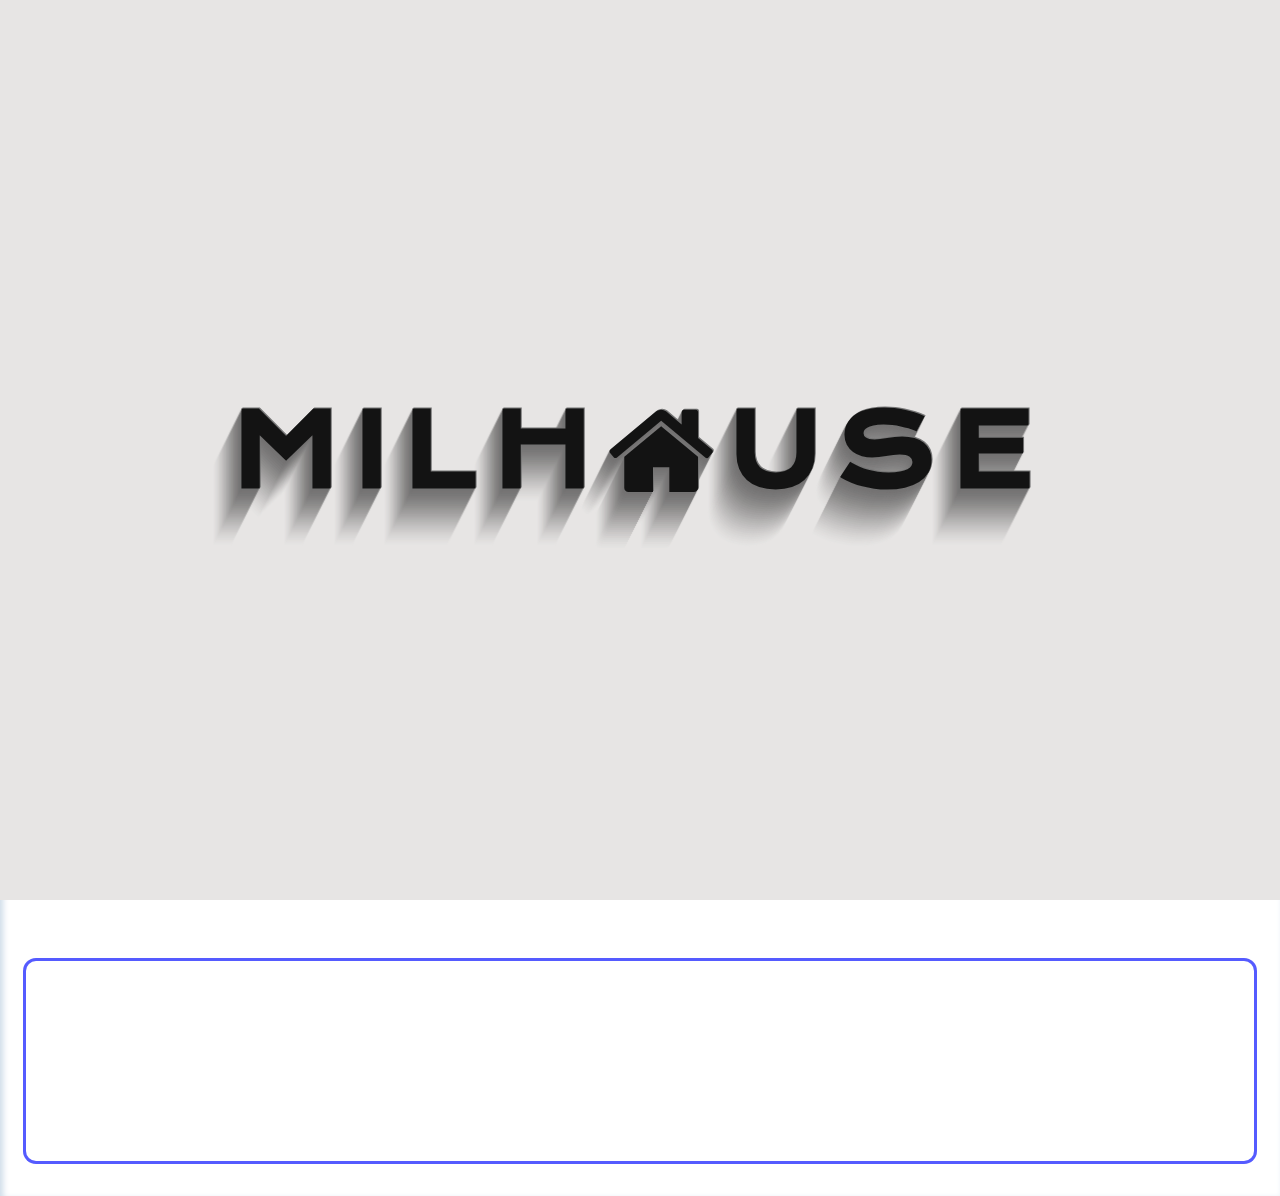
<file: apartment1.html>
<!DOCTYPE html>
<html lang="en">
<head>
    <meta charset="UTF-8">
    <meta http-equiv="X-UA-Compatible" content="IE=edge">
    <meta name="viewport" content="width=device-width, initial-scale=1.0">
    <meta property="og:title" content="MILHOUSE"/>
    <!--<meta property="og:url" content="https://milhouse.com"/>-->
    <meta property="og:image" content="img/MLogo2.jpeg"/>
    <!--<meta property="og:image:width" content="1200"/>
    <meta property="og:image:height" content="1200"/>-->
    <meta property="og:description" content="Մատչելի բնակարաններ շահավետ պայմաններով"/>
    <link rel="stylesheet" href="https://stackpath.bootstrapcdn.com/font-awesome/4.7.0/css/font-awesome.min.css">
    <link rel="stylesheet" href="https://unpkg.com/swiper/swiper-bundle.min.css">
    <link rel="stylesheet" href="css/apartment_style.css">
    <link rel="stylesheet" href="css/apartment_headerstyle.css">
    <link rel="shortcut icon" type="image/png" href="img/housee.png">
    <title>MilHouse Apartment 1</title>
</head>
<body>

    <!-- Web Loader -->

    
    <div class="loader_bg">
        <h2 class="animate loader">MILH<i class="fa fa-home" aria-hidden="true"></i>USE</h2>
    </div>



    <!--============ Web Header ============-->
    <div class="headerfont">
        <header>
            <div class="hcontainer">
                <nav class="nav">
                    <ul class="nav-list nav-list-mobile">
                        <li class="nav-item">
                            <!--<div class="mobile-menu" onclick="minibagmenucloseToggle()">
                                <span class="line line-top"></span>
                                <span class="line line-bottom"></span>
                            </div>-->
                            <a href="index.html" class="nav-link nav-link-mil"><span class="backbtn"><i class="fa fa-angle-left" aria-hidden="true"></i> &nbsp;Հետ</span></a>
                        </li>
                        <li class="nav-item">
                            <a href="index.html" class="nav-link nav-link-mil"><span class="logo-mobile">
                                <span class="chrlog">MILH<i class="fa fa-home" aria-hidden="true"></i>USE</span>
                                <span class="ioslog">MILHOUSE</span></span>
                            </a> <!-- mil -> apple -->
                        </li>

                        <!--==== Mini bag Menu ====-->

                        <li class="nav-item operation">
                            <p onclick="minibagmenuToggle()" class="nav-link nav-link-bag"></p>

                            <div class="minibagmenu">
                                <h3>Ընթացիք Շինարարություններ<br>
                                    <span>Մատչելի բնակարաններ <br class="minibagbr">շահավետ պայմաններով<img class="imgmap" src="img/hous.png"></span></h3>
                                <ul>
                                    <div>
                                        <li><p class="selectedmobline"><i class="fa fa-chevron-right" aria-hidden="true"></i><a href="#">Թևոսյան 3/1 (4-րդ Մասիվ)</a><i class="fa fa-chevron-left" aria-hidden="true"></i></li>
                                        <li><img src="img/plot3.png"><a href="apartment2.html">Ավան 4-րդ փողոց 13/2 (Ավան)</a></li>
                                        <li><img src="img/plot3.png"><a href="apartment3.html">Մինսկի 21 (8-րդ Մասիվ)</a></li>
                                        <li><img src="img/plot3.png"><a href="apartment4.html">Կոմիտաս 49/12 (Կոմիտաս)</a></li>
                                        <li><img src="img/plot3.png"><a href="apartment5.html">Նիզամի 20/4 (3-րդ Մաս)</a></li>
                                    </div>
                                </ul>
                            </div>
                        </li>

                    </ul>
                    <!-- /.nav-list nav-list-mobile -->
                    <ul class="nav-list nav-list-larger">
                        <li class="nav-item nav-item-hidden">
                            <a href="#home" class="mil-link nav-link-mil">
                                <span class="logo">
                                    <span class="decor">⟨︎</span>M<i class="fa fa-home" aria-hidden="true"></i><span class="decor">⟩︎</span>
                                </span>
                            </a> <!-- mil -> apple --> 
                        </li>
                        <li class="nav-item effect-one gobackbtn"><a href="index.html" class="nav-link mobileitem" onclick="mobilemenucloseToggle()"><i class="fa fa-angle-left" aria-hidden="true"></i> &nbsp; <span> Վերադառնալ</span></a></li>
                        <!--<li class="nav-item effect-one"><a href="#about" class="nav-link mobileitem" onclick="mobilemenucloseToggle()">About</a></li>
                        <li class="nav-item effect-one"><a href="#services" class="nav-link mobileitem" onclick="mobilemenucloseToggle()">Services</a></li>
                        <li class="nav-item effect-one"><a href="#work" class="nav-link mobileitem" onclick="mobilemenucloseToggle()">Work</a></li>
                        <li class="nav-item effect-one"><a href="#testimonial" class="nav-link mobileitem" onclick="mobilemenucloseToggle()">Testimonial</a></li>
                        <li class="nav-item effect-one"><a href="#contact" class="nav-link mobileitem" onclick="mobilemenucloseToggle()">Contact</a></li>
                        <li class="nav-item effect-one"><a href="#support" class="nav-link mobileitem" onclick="mobilemenucloseToggle()">Support</a></li>-->

                        <!-- 
                            <li li class="nav-item mob_messenger">
                                <a href="#"><div class="nav-link messcenter"><img src="img/messenger.png"><span class="mblg_txt_hide"> Messenger</span></div></a>
                            </li>

                            <li li class="nav-item mob_lang" onclick="moblangmenuToggle()">
                                <div class="nav-link langcenter"><img src="img/translate.png"><span class="mblg_txt_hide"> Լեզուն</span> AM</div>

                                <div class="moblangmenu">
                                    <ul class="nav-list nav-list">
                                        <li><a class="ltxru" href="#">RU</a><img class="mblg_txt_hide" src="https://www.countryflags.io/ru/shiny/32.png"></li>
                                        <li class="gictop"></li>
                                        <li><a href="#">US</a><img class="imgus mblg_txt_hide" src="https://www.countryflags.io/us/shiny/32.png"></li>
                                    </ul>
                                </div>
                            </li>
                        
                            <li class="nullpool"></li> //Datark taracutyun scrolli hamar 
                        -->

                        <!--==== Bag Menu ====-->

                        <li class="nav-item nav-item-hidden activity">
                            <p onclick="bagmenuToggle()" class="nav-link nav-link-bag"></p>

                            <div class="bagmenu">
                                <h3>Ընթացիք Շինարարություններ<br>
                                    <span>Մատչելի բնակարաններ շահավետ պայմաններով <img class="imgmap" src="img/hous.png"> </span></h3>
                                <ul>
                                    <li><p class="selectedline"><i class="fa fa-chevron-right" aria-hidden="true"></i><a href="#">Թևոսյան 3/1 (4-րդ Մասիվ)</a><i class="fa fa-chevron-left" aria-hidden="true"></i></p></li>
                                    <li><img src="img/plot3.png"><a href="apartment2.html">Ավան 4-րդ փողոց 13/2 (Ավան)</a></li>
                                    <li><img src="img/plot3.png"><a href="apartment3.html">Մինսկի 21 (8-րդ Մասիվ)</a></li>
                                    <li><img src="img/plot3.png"><a href="apartment4.html">Կոմիտաս 49/12 (Կոմիտաս)</a></li>
                                    <li><img src="img/plot3.png"><a href="apartment5.html">Նիզամի 20/4 (3-րդ Մաս)</a></li>
                                </ul>
                            </div>
                        </li>

                        <!--==== Translate Menu ====-->

                        <li class="nav-item nav-item-hidden action">
                            <p onclick="langmenuToggle()" class="nav-link nav-link-lang"></p>

                            <div class="langmenu">
                                <h3>Ընտրեք Լեզուն<br>
                                <span>Լեզուն AM <img class="imgam" src="img/AM24.png"> </span></h3>
                                <ul>
                                    <li><a href="#">Russian RU</a><img class="imgru" src="img/RU32.png"></li>
                                    <li><a href="#">English EN</a><img src="img/GB32.png"></li>
                                </ul>
                            </div>
                        </li>
                    
                    </ul>
                    <!-- /.nav-list nav-list-larger -->
                </nav>
            </div>
        </header>
    </div>
    <!--============ Header end ============-->

    <div class="main">

        <div class="amenaskizb" id="home"></div>    <!--================ preSection 1 ================-->

        <section class="banner"> <!--================ Banner Section 1 ================-->

            <!-- Swiper -->
            <div class="swiper-container mySwiper">
                <div class="swiper-wrapper">
                    <div class="swiper-slide largeimage"><!--Slide 1--><img src="img/imglarge1.png" alt=""></div>
                    <div class="swiper-slide largeimage"><!--Slide 2--><img src="img/imglarge2.png" alt=""></div>
                    <div class="swiper-slide largeimage"><!--Slide 3--><img src="img/imglarge3.png" alt=""></div>
                    <div class="swiper-slide largeimage"><!--Slide 4--><img src="img/imglarge4.png" alt=""></div>
                    <div class="swiper-slide largeimage"><!--Slide 5--><img src="img/imglarge5.png" alt=""></div>
                    <div class="swiper-slide mediumimage"><!--Slide 1--><img src="img/apartment1/imgmedium1.png" alt=""></div>
                    <div class="swiper-slide mediumimage"><!--Slide 2--><img src="img/apartment1/imgmedium1.png" alt=""></div>
                    <div class="swiper-slide mediumimage"><!--Slide 3--><img src="img/apartment1/imgmedium1.png" alt=""></div>
                    <div class="swiper-slide mediumimage"><!--Slide 4--><img src="img/apartment1/imgmedium1.png" alt=""></div>
                    <div class="swiper-slide mediumimage"><!--Slide 5--><img src="img/apartment1/imgmedium1.png" alt=""></div>
                </div>
                <div class="swiper-button-next"></div>
                <div class="swiper-button-prev"></div>
                <div class="swiper-pagination"></div>
            </div>

        </section>  <!--================ Section 1 ================-->

        <section class="apartment_about">   <!--================ Text Section 2 ================-->
            <div class="headbg">
                <div class="heading">
                    <h2><span class="headingtext">Թևոսյան 3/1</span></h2>
                    <span class="subheading">4-րդ Մասիվ</span>
                </div>
            </div>

            <div class="container wrapper">
                <div class="row">
                  
                    <!--<div class="card-w col-md-4">
                        <div class="card neumorphism">

                            <div class="card__icon"></div>

                            <div class="card__text">
                                Lorem ipsum dolor sit amet consectetur adipisicing elit. Vitae, iusto et. 
                                Omnis quam enim vitae, esse dolores hic reiciendis nobis eligendi commodi 
                                eaque sed maxime non dolorum incidunt laudantium facilis!
                            </div>
                        </div>
                    </div>-->
                            
                    <div class="card-w col-md-4">
                        <div class="card inset">

                            <div class="card__icon"></div>

                            <div class="card__text">
                                Թևոսյան 3/1 շենքը գտնվում է Նոր Նորքի 4-րդ զանգվածում,
                                դեպի ջրվեժ գնացող ճանապարհի ձախ հատվածում:
                            </div>
                        </div>
                    </div>
                            
                    <!--<div class="card-w col-md-4">
                        <div class="card active">
                            
                            <div class="card__icon"></div>
                  
                            <div class="card__text">
                                Lorem ipsum dolor sit amet consectetur adipisicing elit. Vitae, iusto et. 
                                Omnis quam enim vitae, esse dolores hic reiciendis nobis eligendi commodi 
                                eaque sed maxime non dolorum incidunt laudantium facilis!
                            </div>

                        </div>
                    </div>-->

                </div>
            </div>


            <div class="skill-bars"> <!-- Progress Bar -->

                <div class="bar">
                  <div class="info">
                    <span class="progrestxt">Պրոգրես <span class="subprogrestxt"> 27%</span></span>
                  </div>
                  <div class="progress-line prog1">
                    <span></span>
                  </div>
                </div>

                <div class="bar">
                  <div class="info">
                    <span class="progrestxt">Պատրաստ բնակարաններ <span class="subprogrestxt"> 17</span></span>
                  </div>
                  <div class="progress-line prog2">
                    <span></span>
                  </div>
                </div>

                <!--<div class="bar">
                  <div class="info">
                    <span class="progrestxt"> <span class="subprogrestxt"> 27%</span></span>
                  </div>
                  <div class="progress-line prog3">
                    <span></span>
                  </div>
                </div>-->

            </div> <!-- Progress Bar -->

            <div class="geolocation">
                <p><iframe src="https://www.google.com/maps/embed?pb=!1m18!1m12!1m3!1d4436.80762669067!2d44.5723137512953!3d40.18716881028016!2m3!1f0!2f0!3f0!3m2!1i1024!2i768!4f13.1!3m3!1m2!1s0x406aa34e94fa2271%3A0xd7fc272df7f155d4!2zNC3Ri9C5INC80LjQutGA0L7RgNCw0LnQvtC9INCd0L7RgCDQndC-0YDQutCwLCDQldGA0LXQstCw0L0sINCQ0YDQvNC10L3QuNGP!5e0!3m2!1sru!2s!4v1629494630845!5m2!1sru!2s" style="border:0;" allowfullscreen="" loading="lazy"></iframe></p>
            </div>
            
        </section>

        <!--<section class="hero banner">     --================ Section 1 ================--
            <div class="bannercontainer">
                <div class="btitle">
                    <h2 class="btitle-bheading">MILHOUSE</h2>
                    <h3 class="btitle-bsub-bheading">Best Armenian Building Company.</h3>
                    <p class="btitle-bprice">From $24.95/mo. or $599 with trade-in.*</p>
                </div>
                <div class="bcta">
                    <a href="#" class="bcta-blink">Իմանալ ավելին</a>
                    --<a href="#" class="bcta-blink">Buy</a>--
                </div>
                <div class="arrowposition">
                    <div class="arrowbox">
                        <span></span>
                        <span></span>
                        <span></span>
                    </div>
                </div>
            </div>
        </section>--> <!--================ section 1 prcav ================-->
    
    </div>

    <!-- Swiper JS (For BuildingsTable) -->
    <script src="https://unpkg.com/swiper/swiper-bundle.min.js"></script>

    <!-- Initialize Swiper (For Apartments) -->
    <script>
      var swiper = new Swiper(".mySwiper", {
        pagination: {
          el: ".swiper-pagination",
          type: "progressbar",
        },
        navigation: {
          nextEl: ".swiper-button-next",
          prevEl: ".swiper-button-prev",
        },
      });
    </script>

    <!-- Web Loader Script -->

    <script src="https://cdnjs.cloudflare.com/ajax/libs/jquery/3.4.1/jquery.min.js"></script>

    <script src="https://code.jquery.com/jquery-3.6.0.js"></script> <!-- jQuery -->
    <script src="js/main.js"></script>

    <script>
        setTimeout(function(){
            $('.loader_bg').fadeToggle();
        }, 2000);
    </script>

</body>
</html>
</file>
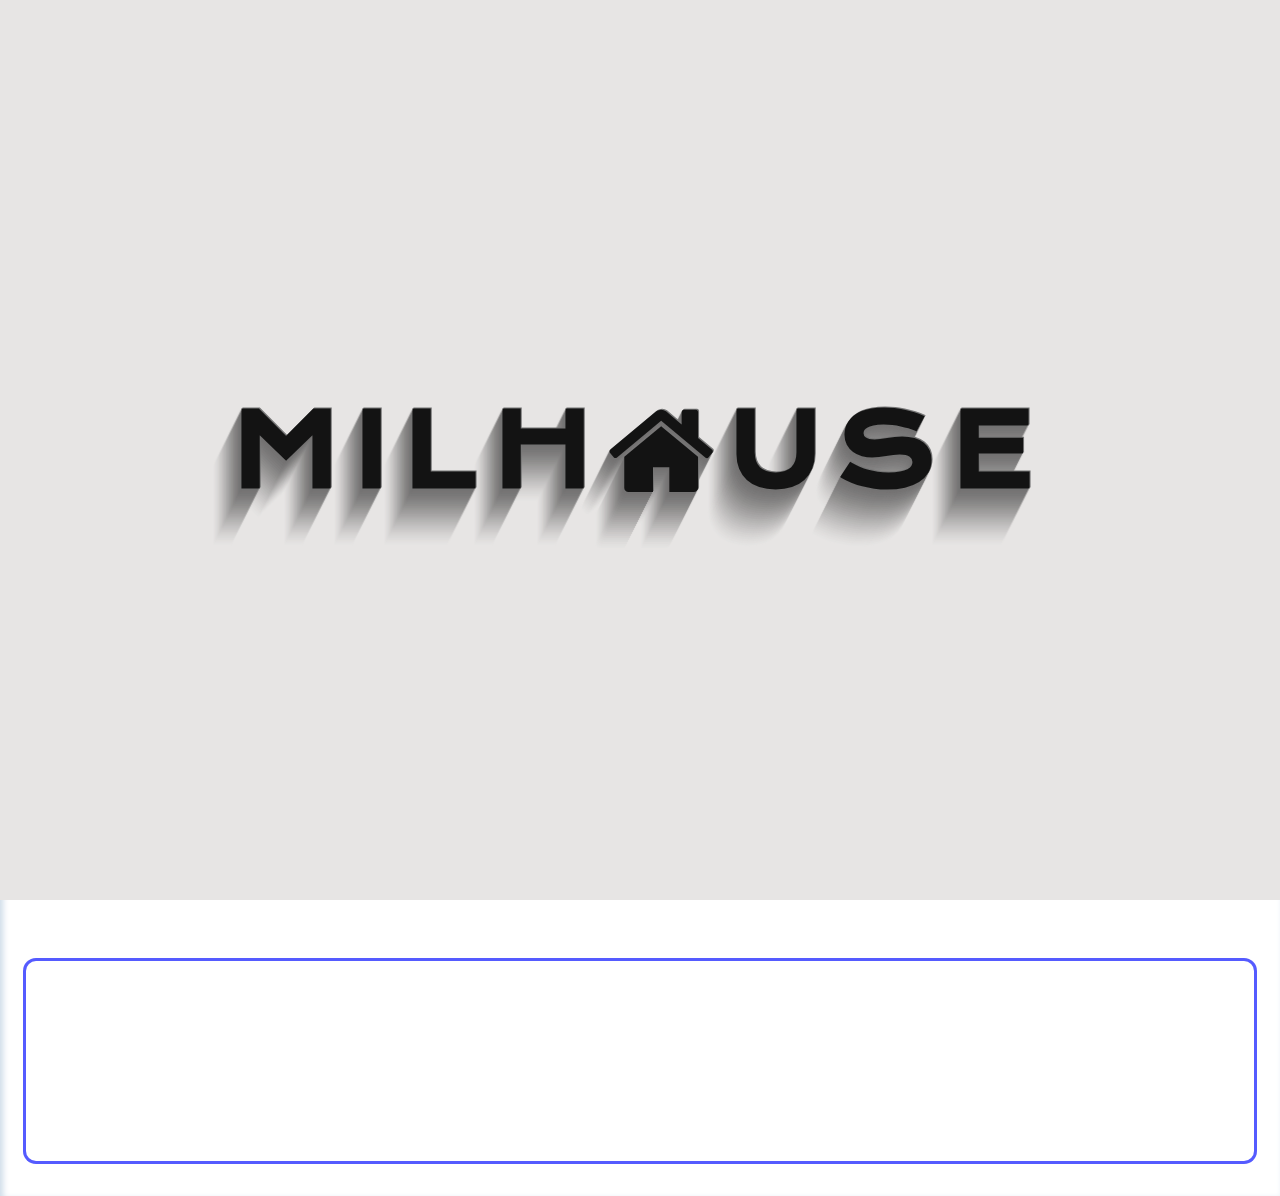
<file: apartment3.html>
<!DOCTYPE html>
<html lang="en">
<head>
    <meta charset="UTF-8">
    <meta http-equiv="X-UA-Compatible" content="IE=edge">
    <meta name="viewport" content="width=device-width, initial-scale=1.0">
    <meta property="og:title" content="MILHOUSE"/>
    <!--<meta property="og:url" content="https://milhouse.com"/>-->
    <meta property="og:image" content="img/MLogo2.jpeg"/>
    <!--<meta property="og:image:width" content="1200"/>
    <meta property="og:image:height" content="1200"/>-->
    <meta property="og:description" content="Մատչելի բնակարաններ շահավետ պայմաններով"/>
    <link rel="stylesheet" href="https://stackpath.bootstrapcdn.com/font-awesome/4.7.0/css/font-awesome.min.css">
    <link rel="stylesheet" href="https://unpkg.com/swiper/swiper-bundle.min.css">
    <link rel="stylesheet" href="css/apartment_style.css">
    <link rel="stylesheet" href="css/apartment_headerstyle.css">
    <link rel="shortcut icon" type="image/png" href="img/housee.png">
    <title>MilHouse Apartment 3</title>
</head>
<body>

    <!-- Web Loader -->

    
    <div class="loader_bg">
        <h2 class="animate loader">MILH<i class="fa fa-home" aria-hidden="true"></i>USE</h2>
    </div>



    <!--============ Web Header ============-->
    <div class="headerfont">
        <header>
            <div class="hcontainer">
                <nav class="nav">
                    <ul class="nav-list nav-list-mobile">
                        <li class="nav-item">
                            <!--<div class="mobile-menu" onclick="minibagmenucloseToggle()">
                                <span class="line line-top"></span>
                                <span class="line line-bottom"></span>
                            </div>-->
                            <a href="index.html" class="nav-link nav-link-mil"><span class="backbtn"><i class="fa fa-angle-left" aria-hidden="true"></i> &nbsp;Հետ</span></a>
                        </li>
                        <li class="nav-item">
                            <a href="index.html" class="nav-link nav-link-mil"><span class="logo-mobile">
                                <span class="chrlog">MILH<i class="fa fa-home" aria-hidden="true"></i>USE</span>
                                <span class="ioslog">MILHOUSE</span></span>
                            </a> <!-- mil -> apple -->
                        </li>

                        <!--==== Mini bag Menu ====-->

                        <li class="nav-item operation">
                            <p onclick="minibagmenuToggle()" class="nav-link nav-link-bag"></p>

                            <div class="minibagmenu">
                                <h3>Ընթացիք Շինարարություններ<br>
                                    <span>Մատչելի բնակարաններ <br class="minibagbr">շահավետ պայմաններով<img class="imgmap" src="img/hous.png"></span></h3>
                                <ul>
                                    <div>
                                        <li><img src="img/plot3.png"><a href="apartment1.html">Թևոսյան 3/1 (4-րդ Մասիվ)</a></li>
                                        <li><img src="img/plot3.png"><a href="apartment2.html">Ավան 4-րդ փողոց 13/2 (Ավան)</a></li>
                                        <li><p class="selectedmobline"><i class="fa fa-chevron-right" aria-hidden="true"></i><a href="#">Մինսկի 21 (8-րդ Մասիվ)</a><i class="fa fa-chevron-left" aria-hidden="true"></i></p></li>
                                        <li><img src="img/plot3.png"><a href="apartment4.html">Կոմիտաս 49/12 (Կոմիտաս)</a></li>
                                        <li><img src="img/plot3.png"><a href="apartment5.html">Նիզամի 20/4 (3-րդ Մաս)</a></li>
                                    </div>
                                </ul>
                            </div>
                        </li>

                    </ul>
                    <!-- /.nav-list nav-list-mobile -->
                    <ul class="nav-list nav-list-larger">
                        <li class="nav-item nav-item-hidden">
                            <a href="#home" class="mil-link nav-link-mil">
                                <span class="logo">
                                    <span class="decor">⟨︎</span>M<i class="fa fa-home" aria-hidden="true"></i><span class="decor">⟩︎</span>
                                </span>
                            </a> <!-- mil -> apple --> 
                        </li>
                        <li class="nav-item effect-one gobackbtn"><a href="index.html" class="nav-link mobileitem" onclick="mobilemenucloseToggle()"><i class="fa fa-angle-left" aria-hidden="true"></i> &nbsp; <span> Վերադառնալ</span></a></li>
                        <!--<li class="nav-item effect-one"><a href="#about" class="nav-link mobileitem" onclick="mobilemenucloseToggle()">About</a></li>
                        <li class="nav-item effect-one"><a href="#services" class="nav-link mobileitem" onclick="mobilemenucloseToggle()">Services</a></li>
                        <li class="nav-item effect-one"><a href="#work" class="nav-link mobileitem" onclick="mobilemenucloseToggle()">Work</a></li>
                        <li class="nav-item effect-one"><a href="#testimonial" class="nav-link mobileitem" onclick="mobilemenucloseToggle()">Testimonial</a></li>
                        <li class="nav-item effect-one"><a href="#contact" class="nav-link mobileitem" onclick="mobilemenucloseToggle()">Contact</a></li>
                        <li class="nav-item effect-one"><a href="#support" class="nav-link mobileitem" onclick="mobilemenucloseToggle()">Support</a></li>-->

                        <!--
                            <li li class="nav-item mob_messenger">
                                <a href="#"><div class="nav-link messcenter"><img src="img/messenger.png"><span class="mblg_txt_hide"> Messenger</span></div></a>
                            </li>

                            <li li class="nav-item mob_lang" onclick="moblangmenuToggle()">
                                <div class="nav-link langcenter"><img src="img/translate.png"><span class="mblg_txt_hide"> Լեզուն</span> AM</div>

                                <div class="moblangmenu">
                                    <ul class="nav-list nav-list">
                                        <li><a class="ltxru" href="#">RU</a><img class="mblg_txt_hide" src="https://www.countryflags.io/ru/shiny/32.png"></li>
                                        <li class="gictop"></li>
                                        <li><a href="#">US</a><img class="imgus mblg_txt_hide" src="https://www.countryflags.io/us/shiny/32.png"></li>
                                    </ul>
                                </div>
                            </li>

                            <li class="nullpool"></li>  //Datark taracutyun scrolli hamar 
                        -->

                        <!--==== Bag Menu ====-->

                        <li class="nav-item nav-item-hidden activity">
                            <p onclick="bagmenuToggle()" class="nav-link nav-link-bag"></p>

                            <div class="bagmenu">
                                <h3>Ընթացիք Շինարարություններ<br>
                                    <span>Մատչելի բնակարաններ շահավետ պայմաններով <img class="imgmap" src="img/hous.png"> </span></h3>
                                <ul>
                                    <li><img src="img/plot3.png"><a href="apartment1.html">Թևոսյան 3/1 (4-րդ Մասիվ)</a></li>
                                    <li><img src="img/plot3.png"><a href="apartment2.html">Ավան 4-րդ փողոց 13/2 (Ավան)</a></li>
                                    <li><p class="selectedline"><i class="fa fa-chevron-right" aria-hidden="true"></i><a href="#">Մինսկի 21 (8-րդ Մասիվ)</a><i class="fa fa-chevron-left" aria-hidden="true"></i></p></li>
                                    <li><img src="img/plot3.png"><a href="apartment4.html">Կոմիտաս 49/12 (Կոմիտաս)</a></li>
                                    <li><img src="img/plot3.png"><a href="apartment5.html">Նիզամի 20/4 (3-րդ Մաս)</a></li>
                                </ul>
                            </div>
                        </li>

                        <!--==== Translate Menu ====-->

                        <li class="nav-item nav-item-hidden action">
                            <p onclick="langmenuToggle()" class="nav-link nav-link-lang"></p>

                            <div class="langmenu">
                                <h3>Ընտրեք Լեզուն<br>
                                <span>Լեզուն AM <img class="imgam" src="img/AM24.png"> </span></h3>
                                <ul>
                                    <li><a href="#">Russian RU</a><img class="imgru" src="img/RU32.png"></li>
                                    <li><a href="#">English EN</a><img src="img/GB32.png"></li>
                                </ul>
                            </div>
                        </li>
                    
                    </ul>
                    <!-- /.nav-list nav-list-larger -->
                </nav>
            </div>
        </header>
    </div>
    <!--============ Header end ============-->

    <div class="main">

        <div class="amenaskizb" id="home"></div>    <!--================ preSection 1 ================-->

        <section class="banner"> <!--================ Banner Section 1 ================-->

            <!-- Swiper -->
            <div class="swiper-container mySwiper">
                <div class="swiper-wrapper">
                    <div class="swiper-slide largeimage"><!--Slide 1--><img src="img/imglarge1.png" alt=""></div>
                    <div class="swiper-slide largeimage"><!--Slide 2--><img src="img/imglarge2.png" alt=""></div>
                    <div class="swiper-slide largeimage"><!--Slide 3--><img src="img/imglarge3.png" alt=""></div>
                    <div class="swiper-slide largeimage"><!--Slide 4--><img src="img/imglarge4.png" alt=""></div>
                    <div class="swiper-slide largeimage"><!--Slide 5--><img src="img/imglarge5.png" alt=""></div>
                    <div class="swiper-slide mediumimage"><!--Slide 1--><img src="img/apartment3/imgmedium1.png" alt=""></div>
                    <div class="swiper-slide mediumimage"><!--Slide 2--><img src="img/apartment3/imgmedium1.png" alt=""></div>
                    <div class="swiper-slide mediumimage"><!--Slide 3--><img src="img/apartment3/imgmedium1.png" alt=""></div>
                    <div class="swiper-slide mediumimage"><!--Slide 4--><img src="img/apartment3/imgmedium1.png" alt=""></div>
                    <div class="swiper-slide mediumimage"><!--Slide 5--><img src="img/apartment3/imgmedium1.png" alt=""></div>
                </div>
                <div class="swiper-button-next"></div>
                <div class="swiper-button-prev"></div>
                <div class="swiper-pagination"></div>
            </div>

        </section>  <!--================ Section 1 ================-->

        <section class="apartment_about">   <!--================ Text Section 2 ================-->
            <div class="headbg">
                <div class="heading">
                    <h2><span class="headingtext">Մինսկի 21</span></h2>
                    <span class="subheading">8-րդ Մասիվ</span>
                </div>
            </div>

            <div class="container wrapper">
                <div class="row">
                  
                    <!--<div class="card-w col-md-4">
                        <div class="card neumorphism">

                            <div class="card__icon"></div>

                            <div class="card__text">
                                Lorem ipsum dolor sit amet consectetur adipisicing elit. Vitae, iusto et. 
                                Omnis quam enim vitae, esse dolores hic reiciendis nobis eligendi commodi 
                                eaque sed maxime non dolorum incidunt laudantium facilis!
                            </div>
                        </div>
                    </div>-->
                            
                    <div class="card-w col-md-4">
                        <div class="card inset">

                            <div class="card__icon"></div>

                            <div class="card__text">
                                Շենքը գտնվում է 5-8րդ Մասիվ տանող նոր ճանապարհին, 
                                բաղկացած է 3 մասնաշենքից:
                            </div>
                        </div>
                    </div>
                            
                    <!--<div class="card-w col-md-4">
                        <div class="card active">
                            
                            <div class="card__icon"></div>
                  
                            <div class="card__text">
                                Lorem ipsum dolor sit amet consectetur adipisicing elit. Vitae, iusto et. 
                                Omnis quam enim vitae, esse dolores hic reiciendis nobis eligendi commodi 
                                eaque sed maxime non dolorum incidunt laudantium facilis!
                            </div>

                        </div>
                    </div>-->

                </div>
            </div>


            <div class="skill-bars"> <!-- Progress Bar -->

                <div class="bar">
                  <div class="info">
                    <span class="progrestxt">Պրոգրես <span class="subprogrestxt"> 27%</span></span>
                  </div>
                  <div class="progress-line prog1">
                    <span></span>
                  </div>
                </div>

                <div class="bar">
                  <div class="info">
                    <span class="progrestxt">Պատրաստ բնակարաններ <span class="subprogrestxt"> 17</span></span>
                  </div>
                  <div class="progress-line prog2">
                    <span></span>
                  </div>
                </div>

                <!--<div class="bar">
                  <div class="info">
                    <span class="progrestxt"> <span class="subprogrestxt"> 27%</span></span>
                  </div>
                  <div class="progress-line prog3">
                    <span></span>
                  </div>
                </div>-->

            </div> <!-- Progress Bar -->

            <div class="geolocation">
                <p><iframe src="https://www.google.com/maps/embed?pb=!1m18!1m12!1m3!1d4436.80762669067!2d44.5723137512953!3d40.18716881028016!2m3!1f0!2f0!3f0!3m2!1i1024!2i768!4f13.1!3m3!1m2!1s0x406aa34e94fa2271%3A0xd7fc272df7f155d4!2zNC3Ri9C5INC80LjQutGA0L7RgNCw0LnQvtC9INCd0L7RgCDQndC-0YDQutCwLCDQldGA0LXQstCw0L0sINCQ0YDQvNC10L3QuNGP!5e0!3m2!1sru!2s!4v1629494630845!5m2!1sru!2s" style="border:0;" allowfullscreen="" loading="lazy"></iframe></p>
            </div>
            
        </section>

        <!--<section class="hero banner">     --================ Section 1 ================--
            <div class="bannercontainer">
                <div class="btitle">
                    <h2 class="btitle-bheading">MILHOUSE</h2>
                    <h3 class="btitle-bsub-bheading">Best Armenian Building Company.</h3>
                    <p class="btitle-bprice">From $24.95/mo. or $599 with trade-in.*</p>
                </div>
                <div class="bcta">
                    <a href="#" class="bcta-blink">Իմանալ ավելին</a>
                    --<a href="#" class="bcta-blink">Buy</a>--
                </div>
                <div class="arrowposition">
                    <div class="arrowbox">
                        <span></span>
                        <span></span>
                        <span></span>
                    </div>
                </div>
            </div>
        </section>--> <!--================ section 1 prcav ================-->
    
    </div>

    <!-- Swiper JS (For BuildingsTable) -->
    <script src="https://unpkg.com/swiper/swiper-bundle.min.js"></script>

    <!-- Initialize Swiper (For Apartments) -->
    <script>
      var swiper = new Swiper(".mySwiper", {
        pagination: {
          el: ".swiper-pagination",
          type: "progressbar",
        },
        navigation: {
          nextEl: ".swiper-button-next",
          prevEl: ".swiper-button-prev",
        },
      });
    </script>

    <!-- Web Loader Script -->

    <script src="https://cdnjs.cloudflare.com/ajax/libs/jquery/3.4.1/jquery.min.js"></script>

    <script src="https://code.jquery.com/jquery-3.6.0.js"></script> <!-- jQuery -->
    <script src="js/main.js"></script>

    <script>
        setTimeout(function(){
            $('.loader_bg').fadeToggle();
        }, 2000);
    </script>

</body>
</html>
</file>
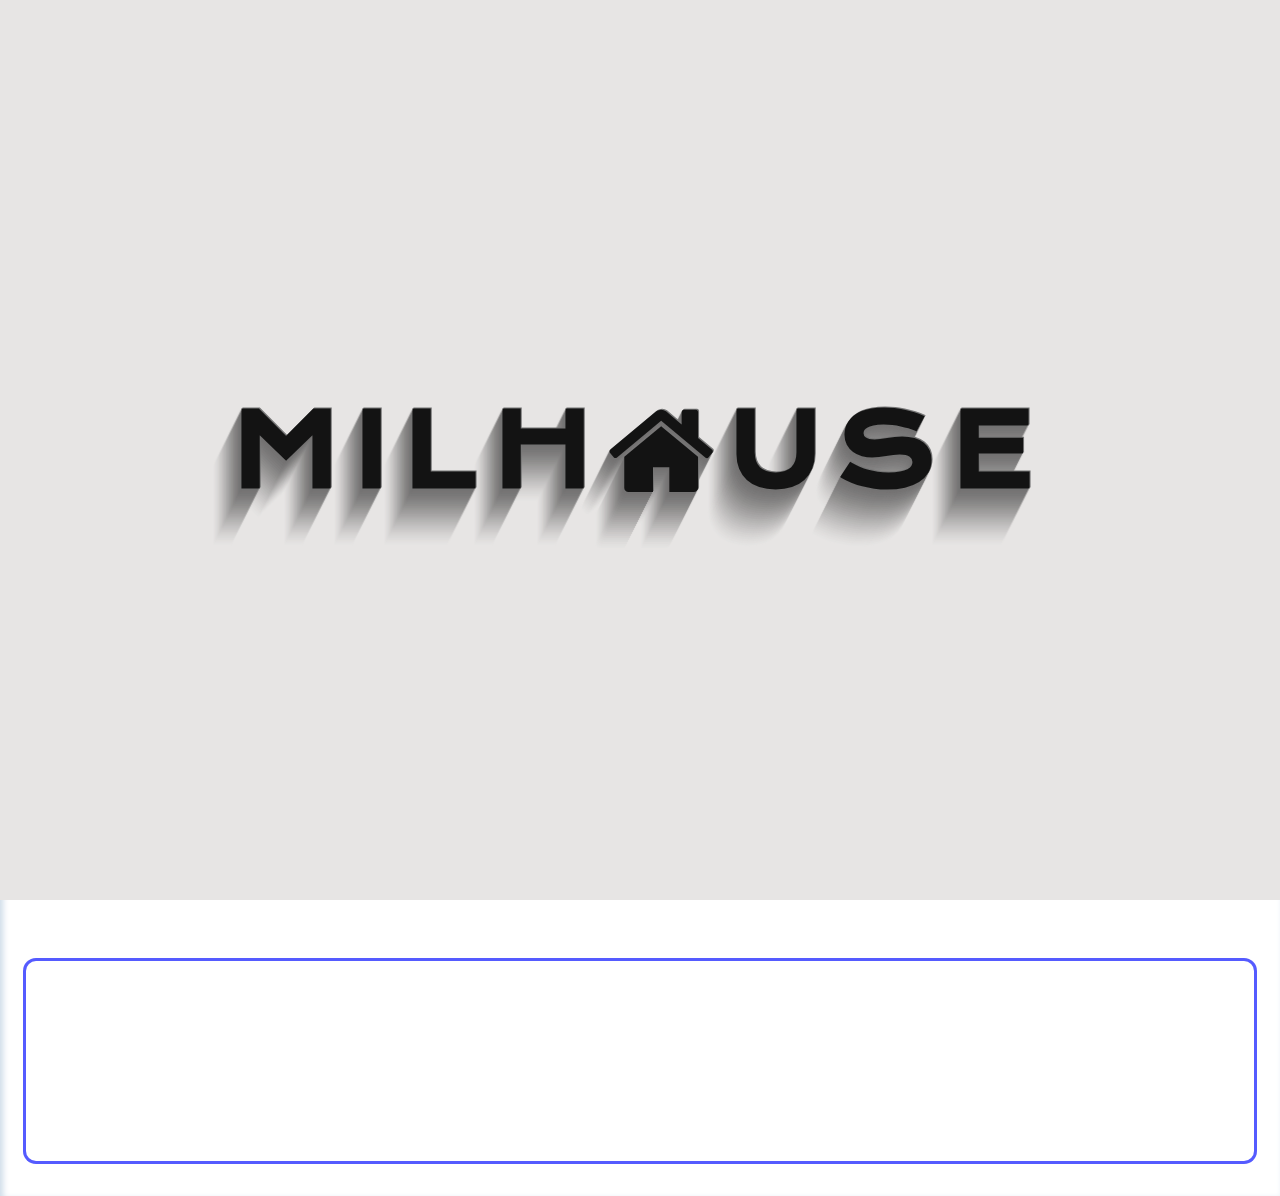
<file: apartment5.html>
<!DOCTYPE html>
<html lang="en">
<head>
    <meta charset="UTF-8">
    <meta http-equiv="X-UA-Compatible" content="IE=edge">
    <meta name="viewport" content="width=device-width, initial-scale=1.0">
    <meta property="og:title" content="MILHOUSE"/>
    <!--<meta property="og:url" content="https://milhouse.com"/>-->
    <meta property="og:image" content="img/MLogo2.jpeg"/>
    <!--<meta property="og:image:width" content="1200"/>
    <meta property="og:image:height" content="1200"/>-->
    <meta property="og:description" content="Մատչելի բնակարաններ շահավետ պայմաններով"/>
    <link rel="stylesheet" href="https://stackpath.bootstrapcdn.com/font-awesome/4.7.0/css/font-awesome.min.css">
    <link rel="stylesheet" href="https://unpkg.com/swiper/swiper-bundle.min.css">
    <link rel="stylesheet" href="css/apartment_style.css">
    <link rel="stylesheet" href="css/apartment_headerstyle.css">
    <link rel="shortcut icon" type="image/png" href="img/housee.png">
    <title>MilHouse Apartment 5</title>
</head>
<body>

    <!-- Web Loader -->

    
    <div class="loader_bg">
        <h2 class="animate loader">MILH<i class="fa fa-home" aria-hidden="true"></i>USE</h2>
    </div>



    <!--============ Web Header ============-->
    <div class="headerfont">
        <header>
            <div class="hcontainer">
                <nav class="nav">
                    <ul class="nav-list nav-list-mobile">
                        <li class="nav-item">
                            <!--<div class="mobile-menu" onclick="minibagmenucloseToggle()">
                                <span class="line line-top"></span>
                                <span class="line line-bottom"></span>
                            </div>-->
                            <a href="index.html" class="nav-link nav-link-mil"><span class="backbtn"><i class="fa fa-angle-left" aria-hidden="true"></i> &nbsp;Հետ</span></a>
                        </li>
                        <li class="nav-item">
                            <a href="index.html" class="nav-link nav-link-mil"><span class="logo-mobile">
                                <span class="chrlog">MILH<i class="fa fa-home" aria-hidden="true"></i>USE</span>
                                <span class="ioslog">MILHOUSE</span></span>
                            </a> <!-- mil -> apple -->
                        </li>

                        <!--==== Mini bag Menu ====-->

                        <li class="nav-item operation">
                            <p onclick="minibagmenuToggle()" class="nav-link nav-link-bag"></p>

                            <div class="minibagmenu">
                                <h3>Ընթացիք Շինարարություններ<br>
                                    <span>Մատչելի բնակարաններ <br class="minibagbr">շահավետ պայմաններով<img class="imgmap" src="img/hous.png"></span></h3>
                                <ul>
                                    <div>
                                        <li><img src="img/plot3.png"><a href="apartment1.html">Թևոսյան 3/1 (4-րդ Մասիվ)</a></li>
                                        <li><img src="img/plot3.png"><a href="apartment2.html">Ավան 4-րդ փողոց 13/2 (Ավան)</a></li>
                                        <li><img src="img/plot3.png"><a href="apartment3.html">Մինսկի 21 (8-րդ Մասիվ)</a></li>
                                        <li><img src="img/plot3.png"><a href="apartment4.html">Կոմիտաս 49/12 (Կոմիտաս)</a></li>
                                        <li><p class="selectedmobline"><i class="fa fa-chevron-right" aria-hidden="true"></i><a href="#">Նիզամի 20/4 (3-րդ Մաս)</a><i class="fa fa-chevron-left" aria-hidden="true"></i></p></li>
                                    </div>
                                </ul>
                            </div>
                        </li>

                    </ul>
                    <!-- /.nav-list nav-list-mobile -->
                    <ul class="nav-list nav-list-larger">
                        <li class="nav-item nav-item-hidden">
                            <a href="#home" class="mil-link nav-link-mil">
                                <span class="logo">
                                    <span class="decor">⟨︎</span>M<i class="fa fa-home" aria-hidden="true"></i><span class="decor">⟩︎</span>
                                </span>
                            </a> <!-- mil -> apple --> 
                        </li>
                        <li class="nav-item effect-one gobackbtn"><a href="index.html" class="nav-link mobileitem" onclick="mobilemenucloseToggle()"><i class="fa fa-angle-left" aria-hidden="true"></i> &nbsp; <span> Վերադառնալ</span></a></li>
                        <!--<li class="nav-item effect-one"><a href="#about" class="nav-link mobileitem" onclick="mobilemenucloseToggle()">About</a></li>
                        <li class="nav-item effect-one"><a href="#services" class="nav-link mobileitem" onclick="mobilemenucloseToggle()">Services</a></li>
                        <li class="nav-item effect-one"><a href="#work" class="nav-link mobileitem" onclick="mobilemenucloseToggle()">Work</a></li>
                        <li class="nav-item effect-one"><a href="#testimonial" class="nav-link mobileitem" onclick="mobilemenucloseToggle()">Testimonial</a></li>
                        <li class="nav-item effect-one"><a href="#contact" class="nav-link mobileitem" onclick="mobilemenucloseToggle()">Contact</a></li>
                        <li class="nav-item effect-one"><a href="#support" class="nav-link mobileitem" onclick="mobilemenucloseToggle()">Support</a></li>-->

                        <!--
                            <li li class="nav-item mob_messenger">
                                <a href="#"><div class="nav-link messcenter"><img src="img/messenger.png"><span class="mblg_txt_hide"> Messenger</span></div></a>
                            </li>

                            <li li class="nav-item mob_lang" onclick="moblangmenuToggle()">
                                <div class="nav-link langcenter"><img src="img/translate.png"><span class="mblg_txt_hide"> Լեզուն</span> AM</div>

                                <div class="moblangmenu">
                                    <ul class="nav-list nav-list">
                                        <li><a class="ltxru" href="#">RU</a><img class="mblg_txt_hide" src="https://www.countryflags.io/ru/shiny/32.png"></li>
                                        <li class="gictop"></li>
                                        <li><a href="#">US</a><img class="imgus mblg_txt_hide" src="https://www.countryflags.io/us/shiny/32.png"></li>
                                    </ul>
                                </div>
                            </li>

                            <li class="nullpool"></li> //Datark taracutyun scrolli hamar 
                        -->

                        <!--==== Bag Menu ====-->

                        <li class="nav-item nav-item-hidden activity">
                            <p onclick="bagmenuToggle()" class="nav-link nav-link-bag"></p>

                            <div class="bagmenu">
                                <h3>Ընթացիք Շինարարություններ<br>
                                    <span>Մատչելի բնակարաններ շահավետ պայմաններով <img class="imgmap" src="img/hous.png"> </span></h3>
                                <ul>
                                    <li><img src="img/plot3.png"><a href="apartment1.html">Թևոսյան 3/1 (4-րդ Մասիվ)</a></li>
                                    <li><img src="img/plot3.png"><a href="apartment2.html">Ավան 4-րդ փողոց 13/2 (Ավան)</a></li>
                                    <li><img src="img/plot3.png"><a href="apartment3.html">Մինսկի 21 (8-րդ Մասիվ)</a></li>
                                    <li><img src="img/plot3.png"><a href="apartment4.html">Կոմիտաս 49/12 (Կոմիտաս)</a></li>
                                    <li><p class="selectedline"><i class="fa fa-chevron-right" aria-hidden="true"></i><a href="#">Նիզամի 20/4 (3-րդ Մաս)</a><i class="fa fa-chevron-left" aria-hidden="true"></i></p></li>
                                </ul>
                            </div>
                        </li>

                        <!--==== Translate Menu ====-->

                        <li class="nav-item nav-item-hidden action">
                            <p onclick="langmenuToggle()" class="nav-link nav-link-lang"></p>

                            <div class="langmenu">
                                <h3>Ընտրեք Լեզուն
                                <span>Լեզուն AM <img class="imgam" src="img/AM24.png"> </span></h3>
                                <ul>
                                    <li><a href="#">Russian RU</a><img class="imgru" src="img/RU32.png"></li>
                                    <li><a href="#">English EN</a><img src="img/GB32.png"></li>
                                </ul>
                            </div>
                        </li>
                    
                    </ul>
                    <!-- /.nav-list nav-list-larger -->
                </nav>
            </div>
        </header>
    </div>
    <!--============ Header end ============-->

    <div class="main">

        <div class="amenaskizb" id="home"></div>    <!--================ preSection 1 ================-->

        <section class="banner"> <!--================ Banner Section 1 ================-->

            <!-- Swiper -->
            <div class="swiper-container mySwiper">
                <div class="swiper-wrapper">
                    <div class="swiper-slide largeimage"><!--Slide 1--><img src="img/imglarge1.png" alt=""></div>
                    <div class="swiper-slide largeimage"><!--Slide 2--><img src="img/imglarge2.png" alt=""></div>
                    <div class="swiper-slide largeimage"><!--Slide 3--><img src="img/imglarge3.png" alt=""></div>
                    <div class="swiper-slide largeimage"><!--Slide 4--><img src="img/imglarge4.png" alt=""></div>
                    <div class="swiper-slide largeimage"><!--Slide 5--><img src="img/imglarge5.png" alt=""></div>
                    <div class="swiper-slide mediumimage"><!--Slide 1--><img src="img/im1resize.png" alt=""></div>
                    <div class="swiper-slide mediumimage"><!--Slide 2--><img src="img/im1resize.png" alt=""></div>
                    <div class="swiper-slide mediumimage"><!--Slide 3--><img src="img/im1resize.png" alt=""></div>
                    <div class="swiper-slide mediumimage"><!--Slide 4--><img src="img/im1resize.png" alt=""></div>
                    <div class="swiper-slide mediumimage"><!--Slide 5--><img src="img/im1resize.png" alt=""></div>
                </div>
                <div class="swiper-button-next"></div>
                <div class="swiper-button-prev"></div>
                <div class="swiper-pagination"></div>
            </div>

        </section>  <!--================ Section 1 ================-->

        <section class="apartment_about">   <!--================ Text Section 2 ================-->
            <div class="headbg">
                <div class="heading">
                    <h2><span class="headingtext">Նիզամի 20/4</span></h2>
                    <span class="subheading">3-րդ Մաս</span>
                </div>
            </div>

            <div class="container wrapper">
                <div class="row">
                  
                    <!--<div class="card-w col-md-4">
                        <div class="card neumorphism">

                            <div class="card__icon"></div>

                            <div class="card__text">
                                Lorem ipsum dolor sit amet consectetur adipisicing elit. Vitae, iusto et. 
                                Omnis quam enim vitae, esse dolores hic reiciendis nobis eligendi commodi 
                                eaque sed maxime non dolorum incidunt laudantium facilis!
                            </div>
                        </div>
                    </div>-->
                            
                    <div class="card-w col-md-4">
                        <div class="card inset">

                            <div class="card__icon"></div>

                            <div class="card__text">
                                Շենքը գտնվում է 3-րդ Մասի Հրապարակից 300մ հեռավորության վրա, 
                                ծննդատան ետևի հատվածում։
                            </div>
                        </div>
                    </div>
                            
                    <!--<div class="card-w col-md-4">
                        <div class="card active">
                            
                            <div class="card__icon"></div>
                  
                            <div class="card__text">
                                Lorem ipsum dolor sit amet consectetur adipisicing elit. Vitae, iusto et. 
                                Omnis quam enim vitae, esse dolores hic reiciendis nobis eligendi commodi 
                                eaque sed maxime non dolorum incidunt laudantium facilis!
                            </div>

                        </div>
                    </div>-->

                </div>
            </div>


            <div class="skill-bars"> <!-- Progress Bar -->

                <div class="bar">
                  <div class="info">
                    <span class="progrestxt">Պրոգրես <span class="subprogrestxt"> 27%</span></span>
                  </div>
                  <div class="progress-line prog1">
                    <span></span>
                  </div>
                </div>

                <div class="bar">
                  <div class="info">
                    <span class="progrestxt">Պատրաստ բնակարաններ <span class="subprogrestxt"> 17</span></span>
                  </div>
                  <div class="progress-line prog2">
                    <span></span>
                  </div>
                </div>

                <!--<div class="bar">
                  <div class="info">
                    <span class="progrestxt"> <span class="subprogrestxt"> 27%</span></span>
                  </div>
                  <div class="progress-line prog3">
                    <span></span>
                  </div>
                </div>-->

            </div> <!-- Progress Bar -->

            <div class="geolocation">
                <p><iframe src="https://www.google.com/maps/embed?pb=!1m18!1m12!1m3!1d4436.80762669067!2d44.5723137512953!3d40.18716881028016!2m3!1f0!2f0!3f0!3m2!1i1024!2i768!4f13.1!3m3!1m2!1s0x406aa34e94fa2271%3A0xd7fc272df7f155d4!2zNC3Ri9C5INC80LjQutGA0L7RgNCw0LnQvtC9INCd0L7RgCDQndC-0YDQutCwLCDQldGA0LXQstCw0L0sINCQ0YDQvNC10L3QuNGP!5e0!3m2!1sru!2s!4v1629494630845!5m2!1sru!2s" style="border:0;" allowfullscreen="" loading="lazy"></iframe></p>
            </div>
            
        </section>

        <!--<section class="hero banner">     --================ Section 1 ================--
            <div class="bannercontainer">
                <div class="btitle">
                    <h2 class="btitle-bheading">MILHOUSE</h2>
                    <h3 class="btitle-bsub-bheading">Best Armenian Building Company.</h3>
                    <p class="btitle-bprice">From $24.95/mo. or $599 with trade-in.*</p>
                </div>
                <div class="bcta">
                    <a href="#" class="bcta-blink">Իմանալ ավելին</a>
                    --<a href="#" class="bcta-blink">Buy</a>--
                </div>
                <div class="arrowposition">
                    <div class="arrowbox">
                        <span></span>
                        <span></span>
                        <span></span>
                    </div>
                </div>
            </div>
        </section>--> <!--================ section 1 prcav ================-->
    
    </div>

    <!-- Swiper JS (For BuildingsTable) -->
    <script src="https://unpkg.com/swiper/swiper-bundle.min.js"></script>

    <!-- Initialize Swiper (For Apartments) -->
    <script>
      var swiper = new Swiper(".mySwiper", {
        pagination: {
          el: ".swiper-pagination",
          type: "progressbar",
        },
        navigation: {
          nextEl: ".swiper-button-next",
          prevEl: ".swiper-button-prev",
        },
      });
    </script>

    <!-- Web Loader Script -->

    <script src="https://cdnjs.cloudflare.com/ajax/libs/jquery/3.4.1/jquery.min.js"></script>

    <script src="https://code.jquery.com/jquery-3.6.0.js"></script> <!-- jQuery -->
    <script src="js/main.js"></script>

    <script>
        setTimeout(function(){
            $('.loader_bg').fadeToggle();
        }, 2000);
    </script>

</body>
</html>
</file>
<file: css/apartment_style.css>
@import url('https://fonts.googleapis.com/css?family=Poppins:200,200,400,500,600,700,800,900&dispaly=swap');

/*======== Loader ... ========*/

/*
::-webkit-scrollbar {
    display: none; 
}
*/

@keyframes load {
    0% {
        opacity: 0.08;
        /* font-size: 10px; */
        /* font-weight: 400; */
	    filter: blur(5px);
	    letter-spacing: 3px;
    }

    100% {
        /*opacity: 1;
        font-size: 12px;
        font-weight:600;
        filter: blur(0);*/
    }
}

.animate .fa {
    font-size: 11.5rem;
    z-index: 1;
}

.animate {
	display:flex;
	justify-content: center;
	align-items: center;
	height: 100%;
	margin: auto;
/* 	width: 350px; */
/* 	font-size:26px; */
	/*font-family: Helvetica, sans-serif, Arial;*/
    font-family: 'Krona One', sans-serif;
	animation: load 1.2s infinite 0s ease-in-out;
	animation-direction: alternate;
	text-shadow: 0 0 1px white;
    font-size: 10rem;
    letter-spacing: 16px;
    color: #131313;
    background: #e7e5e4;
    letter-spacing: .15em;
    text-shadow: 1px -1px 0 #767676, -1px 2px 1px #737272, -2px 4px 1px #767474, -3px 6px 1px #787777, -4px 8px 1px #7b7a7a, -5px 10px 1px #7f7d7d, -6px 12px 1px #828181, -7px 14px 1px #868585, -8px 16px 1px #8b8a89, -9px 18px 1px #8f8e8d, -10px 20px 1px #949392, -11px 22px 1px #999897, -12px 24px 1px #9e9c9c, -13px 26px 1px #a3a1a1, -14px 28px 1px #a8a6a6, -15px 30px 1px #adabab, -16px 32px 1px #b2b1b0, -17px 34px 1px #b7b6b5, -18px 36px 1px #bcbbba, -19px 38px 1px #c1bfbf, -20px 40px 1px #c6c4c4, -21px 42px 1px #cbc9c8, -22px 44px 1px #cfcdcd, -23px 46px 1px #d4d2d1, -24px 48px 1px #d8d6d5, -25px 50px 1px #dbdad9, -26px 52px 1px #dfdddc, -27px 54px 1px #e2e0df, -28px 56px 1px #e4e3e2;
}

.loader_bg {
    position: fixed;
    z-index: 999999;
    background: #bdc3c7;  /* fallback for old browsers */
    background: -webkit-linear-gradient(to right, #2c3e50, #bdc3c7);  /* Chrome 10-25, Safari 5.1-6 */
    background: linear-gradient(to right, #2c3e50, #bdc3c7); /* W3C, IE 10+/ Edge, Firefox 16+, Chrome 26+, Opera 12+, Safari 7+ */
    width: 100%;
    height: 100%;
    color: white;
}

@media (max-width: 860px)
{
    .animate .fa {
        font-size: 8.8rem;
    }

    .animate {
        font-size: 8rem;
    }
}

@media (max-width: 699px)
{
    .animate .fa {
        font-size: 6.8rem;
    }

    .animate {
        font-size: 5.6rem; /*6.6rem*/
    }
}

@media (max-width: 479px)
{
    .animate .fa {
        font-size: 4.4rem;
    }

    .animate {
        font-size: 3.8rem; /*4.4rem*/
    }
}

/*======== Loader ... ========*/



* {
    margin: 0;
    padding: 0;
    /*scroll-behavior: smooth;*/
    /*box-sizing: border-box;*/
}

*, *:before, *:after {
    box-sizing: inherit;
}

section, footer {
    box-sizing: border-box;
}

/*
body {
    background-image: url("https://Mil-House.github.io/Mil-House/img/Sun-Tornado.svg");
    background-size: cover;
}
*/

.main {
    font-family: 'Poppins', sans-serif;
}

/*================ Milhouse-Apartment-banner  Section ================*/
.swiper-slide.mediumimage {
    display: none;
}

@media screen and (max-width: 568px)
{
    .swiper-slide.largeimage {
        display: none;
    }

    .swiper-slide.mediumimage {
        display: block;
    }
}

.banner {
    /*background: url("https://Mil-House.github.io/Mil-House/img/imagelarge.png");*/
    margin-top: 4.3rem; /*4.4 rem*/
    background-color: #1b1b1b;
    border-bottom: 4px solid rgba(255, 255, 255, 0.200);
}

/*Moved to the bottom of all section styles to keep consistent styles*/
.hero {
    height: 69.2rem; /*69.2rem*/
    background-size: auto 73.6rem;
    background-position: center;
    background-repeat: no-repeat;
    border-bottom: 4px solid #1b1b1b;
    /*border-top: .6rem solid #fff;
    border-bottom: .6rem solid #fff;*/
}

@media screen and (max-width: 1068px)
{
    .hero {
        height: 65rem;
        background-size: auto 69.8rem;
        background-position: bottom center;
        background-repeat: no-repeat;
    }
}

@media screen and (max-width: 767px)
{
    .banner {
        margin-top: 4.7rem;
    }
}

@media screen and (max-width: 735px)
{
    /*.banner {
        background: url("https://Mil-House.github.io/Mil-House/img/iphone_11_pro_small.jpg");
        background: url("https://Mil-House.github.io/Mil-House/img/imagelarge.png");
    }*/

    .hero {
        height: 40rem; /*50rem*/
        background-size: auto 54.8rem;
        background-position: bottom center;
        background-repeat: no-repeat;
    }
}


/*============ New Banner ============*/
/*.banner {
    width: 100%;
    height: auto;
}*/

/*============ Swiper Photobox ============*/
.swiper-container {
    width: 100%;
    height: 100%;
    background: #1b1b1b;
}

.swiper-slide {
    text-align: center;
    font-size: 18px;
    background: #1b1b1b;

    /* Center slide text vertically */
    display: -webkit-box;
    display: -ms-flexbox;
    display: -webkit-flex;
    display: flex;
    -webkit-box-pack: center;
    -ms-flex-pack: center;
    -webkit-justify-content: center;
    justify-content: center;
    -webkit-box-align: center;
    -ms-flex-align: center;
    -webkit-align-items: center;
    align-items: center;
}

.swiper-slide img {
    display: block;
    width: 100%;
    height: 100%;
    object-fit: cover;
    user-select: none; /*Added 26.10.2021*/
}

.swiper-container { /*Added 22.10.2021*/
    overflow: hidden;
}

.swiper-pagination-progressbar .swiper-pagination-progressbar-fill {
    background: linear-gradient(to right, #ffff1c, #c60feb, #00c3ff 100%);
}

/*Added 22.10.2021*//*
.swiper-pagination-progressbar {
    margin-top: 4.4rem;
    padding-bottom: 5px; //0.4 rem
}
*/

/*Added 22.10.2021*//*
@media screen and (max-width: 767px) {
    .swiper-pagination-progressbar {
        margin-top: 4.8rem;
    }
}
*/

.swiper-container {
    position: relative;
}

.swiper-button-prev {
    left: 25px;
    -moz-user-select: none;
    -khtml-user-select: none;
    -webkit-user-select: none;
    user-select: none;
}
.swiper-button-next {
    right: 25px;
    -moz-user-select: none;
    -khtml-user-select: none;
    -webkit-user-select: none;
    user-select: none;
}

/*============ Apartment About ============*/
section {
    background-image: url("https://Mil-House.github.io/Mil-House/img/slanted-gradient.svg");
    background-size: cover;
}

.apartment_about {
    box-shadow: rgb(204, 219, 232) 3px 3px 6px 0px inset, rgba(255, 255, 255, 0.5) -3px -3px 6px 1px inset;
    padding: 10px 0;
}

.headbg {
    padding: 6px;
    
}

.heading {
    font-family: 'Poppins', sans-serif;
    width: 100%;
    text-align: center;
    margin-bottom: 20px;
    color: #111;
}

.heading h2 {
    position: relative;
    font-weight: 600;
    letter-spacing: 1.5px;
    font-size: 3rem;
    margin-bottom: 8px;
}

.headingtext {
    padding: 4px 20px;
}

.heading .subheading {
    font-size: 2rem;
    font-weight: 600;
    padding: 4px 20px;
    box-shadow: rgba(0, 0, 0, 0.2) 0px 2px 4px 0px inset;
    border-radius: 8px;
}

/*============ Gooogle Map ============*/
.geolocation {
    padding: 20px 0;
}

.geolocation p {
    text-align: center;
}

.geolocation p iframe {
    width: 96%;
    height: 200px;
    border-radius: 10px;
    box-shadow: rgb(85, 91, 255) 0px 0px 0px 3px;
}

/*================ Progress Bar ================*/
::selection {
    color: #fff;
    background: #6665ee;
}

.skill-bars {
    margin: -10px auto;
    padding: 25px 30px;
    width: 100%;
    border-radius: 10px;
}

.skill-bars .bar {
    margin: 20px 0;
}
  
.skill-bars .bar:first-child {
    margin-top: 0px;
}
  
.skill-bars .bar .info {
    text-align: center;
    margin-bottom: 5px;
}

.skill-bars .bar .info span {
    font-weight: 500;
    opacity: 0;
    animation: showText 5s 1s linear forwards; /*0.5s 1s*/
}

.progrestxt {
    font-size: 2.2rem;
}

.subprogrestxt {
    font-size: 1.8rem;
    padding: 0 8px;
    box-shadow: rgba(0, 0, 0, 0.2) 0px 2px 4px 0px inset;
    border-radius: 8px;
}

@keyframes showText 
{
    100%{
      opacity: 1;
    }
}
  
.skill-bars .bar .progress-line {
    height: 10px;
    width: 100%;
    background: #f0f0f0;
    position: relative;
    transform: scaleX(0);
    transform-origin: left;
    border-radius: 10px;
    /*box-shadow: inset 0 1px 1px rgba(0,0,0,0.05),
                0 1px rgba(255,255,255,0.8);*/
    box-shadow: rgba(0, 0, 0, 0.2) 0px 2px 4px 0px inset;
    animation: animate 4s cubic-bezier(1,0,0.5,1) forwards; /*1s*/
}

  @keyframes animate 
{
    100%{
      transform: scaleX(1);
    }
}

.bar .progress-line span {
    height: 100%;
    position: absolute;
    border-radius: 4px;
    transform: scaleX(0);
    transform-origin: left;
    background: #6665ee;
    border: 2px solid rgb(1, 69, 133);
    animation: animate 3s 1s cubic-bezier(1,0,0.5,1) forwards; /*1s 1s*/
}

.bar .progress-line.prog1 span {
    width: 37%;
}

.bar .progress-line.prog2 span {
    width: 27%;
}

.bar .progress-line.prog3 span {
    width: 85%;
}

/*============ Text Neumorphizm ============*/

.wrapper {
    padding: 0 16px;
    margin: 0 auto;
}

.neumorphism {
    background-color: #e0e5ec;
    box-shadow: 9px 9px 16px rgba(163, 177, 198, 0.6), -9px -9px 16px rgba(255, 255, 255, 0.5);
}
.card-w {
    /*display: flex;*/
    margin-bottom: -10px;
}
.card-w .card {
    display: flex;
    flex-direction: column;
    align-items: center;
    padding: 60px 30px;
    border-radius: 30px;
    position: relative;
    background: transparent;
    border-radius: 20px;
    border: 1px solid rgba(255, 255, 255, 0.2);
}

@media screen and (max-width: 568px)
{
    .card-w .card {
        padding: 20px 20px;
    }
}

.card-w .card .card__text {
    text-align: center;
    font-size: 1.76rem; /*1.64rem*/
    letter-spacing: 1px;
}
/* inset */
.card.inset {
    box-shadow: inset 3px 3px 7px rgba(136, 165, 191, 0.48), inset -3px -3px 7px #fff;
}
.card.inset i {
    text-shadow: 1px 1px 1px #d6e1ef 99, 0 0 0 #000, 1px 1px 1px #d6e1ef 0;
}
.card.active {
    box-shadow: 9px 9px 16px rgba(163, 177, 198, 0.6), -9px -9px 16px rgba(255, 255, 255, 0.5), inset 3px 3px 7px rgba(136, 165, 191, 0.48), inset -3px -3px 7px #fff;
    background: linear-gradient(318.32deg, rgba(163, 177, 198, 0.1) 0%, rgba(163, 177, 198, 0.1) 55%, rgba(163, 177, 198, 0.25) 100%);
}
</file>
<file: css/apartment_headerstyle.css>
@import url('https://fonts.googleapis.com/css2?family=Krona+One&display=swap');
@import url('https://fonts.googleapis.com/css?family=Poppins:200,200,400,500,600,700,800,900&dispaly=swap');
@import url('https://fonts.googleapis.com/css2?family=B612&display=swap');
/*
::-webkit-scrollbar {
    display: none; 
}
*/
/*======== Global ========*/
*,
*::before,
*::after {
    margin: 0;
    padding: 0;
}

html {
    font-size: 10px;
}

.headerfont a {
    display: block;
    text-decoration: none;
}

.amenaskizb {
    /*width: 100%;
    height: 4.6vh;
    height: 4.4rem;*/
    height: 0.1rem;
}

.hcontainer {
    max-width: 98rem;
    margin: 0 auto;
    padding: 0 2.2rem;
}

/*======== Web Header ========*/
header {
    font-family: 'SF Pro Display', sans-serif;
    position: fixed;
    top: 0;
    z-index: 1400;
    width: 100%;
    height: 4.4rem;
    background-color: rgba(0, 0, 0, 0.8);
    backdrop-filter: blur(2rem);
    -webkit-backdrop-filter: blur(2rem);
}

.nav-list {
    list-style: none;
    display: flex;
    align-items: center;
    justify-content: space-between;
    margin: 0 -1rem;
}

.nav-list-mobile {
    display: none;
}

.nav-link {
    font-size: 1.5rem; /* 1.4rem */
    color: #fff;
    padding: 0 1rem;
    transition: opacity 0.5s;
}

.mil-link {
    font-size: 1.5rem; /* 1.4rem */
    color: #fff;
    padding: 0 1rem;
    transition: opacity 0.5s;
}

.nav-link:hover {
    opacity: 0.7;
}

.mil-link .logo:hover {

    text-transform: uppercase; 
    background-image: linear-gradient(to right, rgb(132, 0, 255), #fff, rgb(255, 62, 88), gold, rgb(255, 64, 64), #00c3ff);
    -webkit-background-clip: text; 
    background-clip: text; 
    color: transparent;
  
    background-size: 400%;
    background-position: -100%;  
  
    animation: animatedText 4s infinite alternate-reverse;
}

@keyframes animatedText
{
    to{
        background-position: 100%; 
    }
}

.nav-link-mil .backbtn {
    font-family: 'Poppins' sans-serif;
    width: 1.6rem;
    height: 4.4rem;
    white-space: nowrap;
    text-decoration: none;
    font-size: 1.1em;
    letter-spacing: 0.5px;
    padding-left: 46px;
}

.nav-link-mil .backbtn .fa-angle-left {
    font-size: 2rem;
}

.gobackbtn a span {
    font-size: 1.8rem;
}

.gobackbtn a .fa {
    font-size: 1.8rem;
}

.nav-link-mil .logo {
    font-family: 'Krona One', sans-serif;
    width: 1.6rem; /*?*/
    height: 4.4rem;
    /*text-transform: uppercase;*/
    white-space: nowrap;
    text-decoration: none;
    font-weight: 900;
    /*background: url("https://Mil-House.github.io/Mil-House/img/apple.svg") center no-repeat;*/
    font-size: 1.6em;
    transition: 0.4s;
}

.mil-link .logo {
    font-family: 'Krona One', sans-serif;
    width: 1.6rem; /*?*/
    height: 4.4rem;
    /*text-transform: uppercase;*/
    white-space: nowrap;
    text-decoration: none;
    font-weight: 900;
    /*background: url("https://Mil-House.github.io/Mil-House/img/apple.svg") center no-repeat;*/
    font-size: 1.6em;
    transition: 0.4s;
}

.logo {
    color: #111;

    background: #00c3ff;  /* fallback for old browsers */
    background: -webkit-linear-gradient(to right, #c60feb, #ffff1c, #00c3ff);  /* Chrome 10-25, Safari 5.1-6 */
    background: linear-gradient(to right, #c60feb, #ffff1c, #00c3ff); /* W3C, IE 10+/ Edge, Firefox 16+, Chrome 26+, Opera 12+, Safari 7+ */    

    background-clip: text;
    -webkit-background-clip: text;
    -webkit-text-fill-color: transparent;

    /*text-shadow: 0 0 55px #FFFFFF;*/
}

.nav-link-mil .logo .fa-home {
    font-size: 2.7rem;
}

.decor {
    padding-right: 1px;
}

/* Cool Line Effect (start) */
.logo:hover::after {
    width: 100%;
    left: 0;
}
.logo::after {
    background: none repeat scroll 0 0 transparent;
    bottom: 0;
    content: "";
    display: block;
    height: 2px;
    right: 0;
    position: absolute;
    background: linear-gradient(to right, #ffff1c, #c60feb, #00c3ff 100%);
    transition: width .5s ease 0s, right .5s ease 0s;
    width: 0;
}
/* Cool Line Effect (end) */

.nav-link-lang {
    width: 1.6rem;
    height: 4.4rem;
    /*background: url("https://Mil-House.github.io/Mil-House/img/search.svg") center no-repeat;*/
    background: url("https://Mil-House.github.io/Mil-House/img/translate2.png") center no-repeat;
    cursor: pointer;
}

.nav-link-bag {
    width: 1.4rem;
    height: 4.4rem;
    background: url("https://Mil-House.github.io/Mil-House/img/shop.png") center no-repeat;
    cursor: pointer;
}

/* https://Mil-House.github.io/Mil-House/img/... */


/* Text Under Line Hover */
@media (min-width: 768px)
{
    .effect-one {
        position: relative;
    }
    .effect-one:before {
        content: "";
        position: absolute;
        width: 100%;
        height: 3px;
        bottom: 0;
        margin: -5px 0; /*-7px 0*/
        background-color: rgb(129, 94, 255);
        border-radius: 6px 6px 6px 6px;
        visibility: hidden;
        transform: scaleX(0);
        transition: all 0.3s ease-in-out 0s;
    }
    .effect-one:hover:before {
        visibility: visible;
        transform: scaleX(1);
    }

    .mob_messenger{
        display: none;
    }

    .mob_lang {
        display: none;
    }

    .nullpool {
        display: none;
    }
}

/*================ Sections ================*/

/*==== Milhouse-banner Section ====
.milhouse-banner {
    background: url("https://Mil-House.github.io/Mil-House/img/imphoto_pro.jpg");
    margin-top: 4.4rem;
}

/*==== Milhouse Section ====*
.milhouse {
    background: url("https://Mil-House.github.io/Mil-House/img/iphone_11_large.jpg");
}

.watch {
    background: url("https://Mil-House.github.io/Mil-House/img/watch_large.jpg");
}

/* Moved to the bottom of all section styles to keep consistent styles *

.milhouse-banner {
    border-top: none;
}
/* end *

@media screen and (max-width: 1068px)
{
    .milhouse-banner {
        background: url("https://Mil-House.github.io/Mil-House/img/iphone_11_pro_medium.jpg");
    }

    .milhouse {
        background: url("https://Mil-House.github.io/Mil-House/img/iphone_11_medium.jpg");
    }

    .watch {
        background: url("https://Mil-House.github.io/Mil-House/img/watch_medium.jpg");
    }
}
*/

@media screen and (max-width: 767px)
{
    header {
        height: 4.8rem;
        transition: background .36s cubic-bezier(0.32, 0.08, 0.24, 1), 
            height .56s cubic-bezier(0.32, 0.08, 0.24, 1);
    }

    header .hcontainer {
        padding: 0;
    }

    /*.bardzr { el petq chi
        height: 4.8rem;
    }*/

    /*
    .milhouse-banner {
        margin-top: 4.8rem;
    }
    */

    .nav-list {
        margin-top: 0; /* default margin-top: 0;  added me -2px for Logo 1 */
    }

    .nav-list-mobile {
        display: flex;
        padding: 2px 1rem;   /* added from me */
    }

    .nav-item {
        width: 4.8rem;
        height: 4.8rem;
        display: flex;
        align-items: center;
        justify-content: center;
    }



    /* iOS Safary support */
    @supports (-webkit-touch-callout: none) {
        /* CSS specific to iOS devices */
        .chrlog {
            display: none;
        }
    }
     
    @supports not (-webkit-touch-callout: none) {
        /* CSS for other than iOS devices (Chromi hamar) */
        .ioslog {
            display: none;
        }
    }

    .nav-item .logo-mobile {
        font-family: 'Krona One', sans-serif;
        /*font-family: 'Poppins', sans-serif;*/
        white-space: nowrap;
        text-decoration: none;
        font-weight: 800;
        /*
        font-weight: 500; 800
        font-size: 1em; 1.6em
        border: 1px solid #f8f8f8;
        border-radius: 8px;
        background-color: #f8f8f8;
        padding: 0 8px 0 8px;
        color: #111;
        letter-spacing: 2px;
        text-shadow: 0 1px 0 #CCCCCC, 0 2px 0 #c9c9c9, 0 3px 0 #bbb, 0 4px 0 #b9b9b9, 0 5px 0 #aaa, 0 6px 1px rgba(0,0,0,.1), 0 0 5px rgba(0,0,0,.1), 0 1px 3px rgba(0,0,0,.3), 0 3px 5px rgba(0,0,0,.2), 0 5px 10px rgba(0,0,0,.25), 0 10px 10px rgba(0,0,0,.2), 0 20px 20px rgba(0,0,0,.15);*/


        letter-spacing: 1px;
        text-transform: uppercase;
        background-image: linear-gradient(to right, rgb(132, 0, 255), #fff, #fff, gold, rgb(255, 0, 0));
        -webkit-background-clip: text; 
        background-clip: text; 
        color: transparent;
  
        background-size: 400%;
        background-position: -100%;
  
        animation: animatedText 12s infinite alternate-reverse;
    }

    @keyframes animatedText{
        to{
          background-position: 100%; 
        }
    }
    

    .nav-item .logo-mobile .fa-home {
        font-size: 1.9rem; /*2.9rem  for Logo 1*/
        font-weight: 500;
    }

    .nav-item-hidden {
        display: none;
    }

    .mobile-menu {
        position: relative;
        z-index: 1500;
        width: 100%;
        height: 100%;
        display: flex;
        flex-direction: column;
        align-items: center;
        justify-content: center;
        cursor: pointer;
    }

    .line {
        position: absolute;
        width: 1.7rem;
        height: 1px;
        background-color: #fff;
        transition: margin-top .3192s cubic-bezier(0.04, 0.04, 0.12, 0.96);
    }

    .line-top {
        margin-top: 3px;
    }

    .line-bottom {
        margin-top: -.4rem;
    }

    .active .line-top {
        margin-top: 0;
        transform: rotate(45deg);
        transition: transform .3192s 0.01s cubic-bezier(0.04, 0.04, 0.12, 0.96);
    }

    .active .line-bottom {
        margin-top: 0;
        transform: rotate(-45deg);
        transition: transform .3192s 0.01s cubic-bezier(0.04, 0.04, 0.12, 0.96);
    }

    header.active { /* for 100% menu hight */
        height: 100%;
        background-color: #000;
        /*overflow-y: scroll;
        overflow-x: hidden;*/
        overflow-y: auto;
        overflow-x: hidden;
        -webkit-overflow-scrolling: touch; /*added 4me*/
    }

    .nav-link-mil {
        /*width: 1.8rem;*/
        /*height: 4.8rem;*/
        position: relative;
        z-index: 1500;
    }

    .nav-link-bag {
        width: 1.6rem;
        height: 4.8rem;
        transition: opacity 3s;
    }

    .nav {
        position: relative;
    }

    .nav-link {
        font-size: 1.7em;
        padding: 0;
        margin: auto 0;
    }

    .nav-list-larger {
        position: fixed;
        top: 0;
        left: 0;
        width: 0;
        height: 0;
        display: block;
        padding: 8.5rem 3rem 10.5rem 5rem; /*padding: 10.5rem 5rem; arji kargavorel */
        z-index: 1000;
        box-sizing: border-box;
        opacity: 0;
        visibility: hidden;
        transition: opacity .3s;
    }

    .active .nav-list-larger {
        width: 100%;
        height: 100vh;
        opacity: 1;
        visibility: visible;
    }

    .active .nav-link-bag {
        opacity: 0;
        transition: opacity .3s;
    }

    .nav-list-larger .nav-item {
        width: 100%;
        justify-content: flex-start;
        border-bottom: 2px solid rgba(255, 255, 255, 0.2);
    }

    .nav-list-larger .nav-item:nth-child(9) {
        /*border-bottom: none;*/
        border-bottom: 2px solid #414141;
    }

    .active .nav-list-larger .nav-item {
        animation: fadeIn 1s ease-in;
    }

    @keyframes fadeIn {
        from {
            opacity: 0;
        }
        to {
            opacity: 1;
        }
    }

    /*============ Mobile Messenger (Start) ============*/

    .mob_messenger {
        font-family: 'B612', sans-serif;
        cursor: pointer;
        /*background: #111;*/
        background: #000428;  /* fallback for old browsers */
        background: -webkit-linear-gradient(to right, #004e92, #000428);  /* Chrome 10-25, Safari 5.1-6 */
        background: linear-gradient(to right, #004e92, #000428); /* W3C, IE 10+/ Edge, Firefox 16+, Chrome 26+, Opera 12+, Safari 7+ */


        border-radius: 10px; /*15px;*/
        margin-top: 8px; /*6px;*/
        border-top: 3px solid rgb(129, 94, 255);
        border-left: 2px solid #414141;
        border-right: 2px solid #414141;
        height: 42px; /*36px;*/
        white-space: nowrap;
        overflow: hidden;
    }

    .mob_messenger a {
        margin: 0 auto;
    }

    /*============ Mobile Translate Lang (Start) ============*/

    .mob_lang {
        cursor: pointer;
        background: #111;
        border-radius: 10px; /*15px;*/
        margin-top: 8px; /*6px;*/
        border-top: 3px solid rgb(129, 94, 255);
        border-left: 2px solid #414141;
        border-right: 2px solid #414141;
        height: 42px; /*36px;*/
        white-space: nowrap;
        overflow: hidden;
    }

    .langcenter {
        font-family: 'B612', sans-serif;
        margin: 0 auto;
    }

    .mob_lang .moblangmenu {
        position: absolute;
        top: 540px; /*510px*/
        left: 70px; /*50*/
        right: 50px; /*50*/
        /*padding: 0px 20px;*/
        background: #1b1b1b;
        /*width: 100%;*/
        /*box-sizing: 0 5px 25px rgba(0, 0, 0, 0.1);*/
        border-radius: 10px;
        border-bottom: 3px solid rgb(129, 94, 255);
        border-top: 2px solid #414141;
        border-left: 2px solid #414141;
        border-right: 2px solid #414141;

        box-shadow: rgba(129, 94, 255, 0.2) 0px 5px, rgba(129, 94, 255, 0.1) 0px 10px, rgba(129, 94, 255, 0.05) 0px 15px;

        transition: 0.4s;
        visibility: hidden;
        opacity: 0;
    }

    .nav-list .moblangmenu {
        padding: 0 16%;
    }
    
    .mob_lang .moblangmenu.active {
        top: 525px; /*495px*/
        visibility: visible;
        opacity: 1;
    }
    
    .mob_lang .moblangmenu ul li {
        list-style: none;
        padding: 6px 0px;
        /*border-top: 1px solid rgba(255, 255, 255, 0.2);*/
        display: flex;
        align-items: center;
        cursor: pointer;
    }

    .mob_lang .moblangmenu ul .gictop {
        height: 36px; /*8px*/
        border: 2px solid rgba(255, 255, 255, 0.2);
        /*margin: 0;*/
    }
    
    .mob_lang .moblangmenu img {
        max-width: 16px;
        margin-left: 6px;
    }
    
    .mob_lang .moblangmenu ul li img {
        max-width: 24px;
        opacity: 0.8;
        transition: 0.3s;
    }
    
    .mob_lang .moblangmenu ul li:hover img {
        opacity: 1;
    }
    
    .mob_lang .moblangmenu ul li a {
        display: inline-block;
        text-decoration: none;
        color: #f8f8f8;
        font-weight: 500;
        transition: 0.3s;
        font-size: 1.8em;
    }
    
    .mob_lang .moblangmenu ul li:hover a {
        color: cyan;
    }
    

    /*============ Mobile bag Menu (Start) ============*/

    .nav-link-bag {
        background: url("https://Mil-House.github.io/Mil-House/img/bag.svg") center no-repeat;
    }

    .operation .minibagmenu {
        position: absolute;
        top: 80px;
        left: 0;
        right: 0;
        /*padding: 0 20px;*/
        /*background: #e0e0e0;*/
        background: rgba( 255, 255, 255);
        box-shadow: 0 8px 32px 0 rgba( 31, 38, 135, 0.37 );

        box-shadow: rgba(129, 94, 255, 0.3) 0px 5px, rgba(129, 94, 255, 0.2) 0px 10px, rgba(129, 94, 255, 0.1) 0px 15px, rgba(129, 94, 255, 0.05) 0px 20px;
        width: 100%;
        /*box-sizing: 0 5px 25px rgba(0, 0, 0, 0.1);*/
        border-radius: 0 0 7% 7%;
        border-bottom: 5px solid rgb(129, 94, 255);
        transition: 0.5s;
        visibility: hidden;
        opacity: 0;
    }
    
    .operation .minibagmenu.active {
        top: 48px;
        visibility: visible;
        opacity: 1;
    }
    
    .operation .minibagmenu::before {
        content: '';
        position: absolute;
        top: -6px;
        right: 21px;
        width: 10px;
        height: 16px;
        /*background: #e0e0e0;*/
        background: rgba( 255, 255, 255);
        box-shadow: 0 8px 32px 0 rgba( 31, 38, 135, 0.37 );

        transform: rotate(45deg);
        z-index: -1;
    }
    
    .operation .minibagmenu h3 {
        width: 100%;
        text-align: center;
        font-size: 18px;
        padding: 10px 0;
        font-weight: 500;
        color: #1b1b1b;
        line-height: 1.2em;
        box-shadow: rgb(204 219 232) 0px 0px 6px 0px inset, rgb(255 255 255 / 50%) -3px -3px 6px 1px inset; /*Added for Mobile (Added 28.10.2021)*/
    }
    
    .operation .minibagmenu h3 span {
        font-size: 14px;
        color: rgb(121, 121, 121);
        font-weight: 400;
    }

    .operation .minibagmenu ul div { /*Added for Mobile (Added 28.10.2021)*/
        padding: 0 10px 0px;
        border-radius: 20px;
        box-shadow: rgb(204 219 232) 0px 0px 6px 0px inset, rgb(255 255 255 / 50%) -3px -3px 6px 1px inset;
    }
    
    .operation .minibagmenu ul li {
        list-style: none;
        padding: 10px 0;
        border-top: 1px solid #1b1b1b50;
        display: flex;
        align-items: center;
        cursor: pointer;
    }

    .operation .minibagmenu ul li:first-child { /*Added for Mobile (Added 28.10.2021)*/
        border-top: none;
    }


    /*-==== Added for Mobile (Added 28.10.2021)*/
    .selectedmobline {
        text-align: center;
        background: rgba(0, 0, 0, 0.03);
        width: 100%;
        padding: 10px 0 10px 0;
        border: 2px solid rgb(230, 230, 230);
        border-radius: 6px;
        box-shadow: rgb(204 219 232) 3px 3px 6px 0px inset, rgb(255 255 255 / 50%) -3px -3px 6px 1px inset;
    }
    
    .selectedmobline .fa-chevron-right, .fa-chevron-left { 
        font-size: 1.6rem;
        color: rgb(129, 94, 255);
    }
    
    .selectedmobline .fa-chevron-right { 
        padding-right: 16px;
    }
    
    .selectedmobline .fa-chevron-left {
        padding-left: 16px;
    }
    
    .selectedmobline img {
        position: relative;
        top: 5px;
        bottom: 0;
    }

    @media (max-width: 350px)
    {
        .selectedmobline .fa-chevron-right, .fa-chevron-left { 
            display: none;
        }
    }
    /*Added for Mobile (Added 28.10.2021) ====-*/


    .operation .minibagmenu ul {
        padding: 10px 10px 10px; /*0px 12px 12px*/
    }
    
    .operation .minibagmenu span {
        margin-right: 22px;
    }
    
    .operation .minibagmenu span img {
        max-width: 16px;
        margin-left: 6px;
    }
    
    .imgmap {
        position: absolute;
        padding-top: 3px;
    }
    
    .operation .minibagmenu ul li img  {
        max-width: 24px;
        margin-right: 20px;
        padding-left: 10px;
        opacity: 0.8;
        transition: 0.3s;
    }
    
    .operation .minibagmenu ul li:hover img {
        opacity: 1;
    }
    
    .operation .minibagmenu ul li a {
        display: inline-block;
        text-decoration: none;
        color: #1b1b1b;
        font-weight: 500;
        transition: 0.3s;
        font-size: 1.8em;
    }
    
    .operation .minibagmenu ul li:hover a {
        color: rgb(129, 94, 255);
    }

    
    .minibagbr {
        display: none;
    }

    @media (max-width: 420px) and (max-height: 820px)
    {
        .minibagbr {
            display: block;
        }
    }
    /*============ Mobile bag Menu (end) ============*/


    .action .langmenu {
        display: none;
    }
}

@media screen and (max-width: 735px)
{
    .milhouse-banner {
        background: url("https://Mil-House.github.io/Mil-House/img/iphone_11_pro_small.jpg");
    }

    .milhouse {
        background: url("https://Mil-House.github.io/Mil-House/img/iphone_11_small.jpg");
    }

    .watch {
        background: url("https://Mil-House.github.io/Mil-House/img/watch_small.jpg");
    }
}

/* My CSS Code Redesign */

@media (min-width: 1069px) 
{
    .lang {
        display: none;
    }
}

@media screen and (max-width: 1068px)
{
    .fa-angle-right {
        padding-left: 16px;
        padding-right: 16px;
        font-size: 2rem;
    }

    .lang {
        color: #fff;
        font-size: 1.7rem;
    }
}

@media (max-width: 1300px)
{
    .action .langmenu {
        right: 10px;
        position: fixed;
    }

    .action .langmenu::before {
        display: none;
    }

    .activity .bagmenu {
        right: 10px;
        position: fixed;
    }

    .activity .bagmenu::before {
        display: none;
    }
}

/*======== Translate Menu ========*/

.action .langmenu {
    position: absolute;
    top: 80px;
    /*right: -10px;*/
    padding: 0px 20px;
    background: #1b1b1b;
    width: 140px;
    box-sizing: 0 5px 25px rgba(0, 0, 0, 0.1);
    border-radius: 15px;
    border-bottom: 3px solid rgb(129, 94, 255);
    transition: 0.4s;
    visibility: hidden;
    opacity: 0;
}

.action .langmenu.active {
    top: 60px;
    visibility: visible;
    opacity: 1;
}

.action .langmenu::before {
    content: '';
    position: absolute;
    top: -7px;
    left: 16px;
    width: 12px;
    height: 12px;
    background: #1b1b1b;
    border-top: 2px solid rgb(129, 94, 255);
    border-left: 2px solid rgb(129, 94, 255);
    transform: rotate(45deg);
    z-index: -1;
}

.action .langmenu h3 {
    width: 100%;
    text-align: center;
    font-size: 18px;
    padding: 10px 0;
    font-weight: 500;
    color: #fff;
    line-height: 1.2em;
}


.action .langmenu h3 span {
    font-size: 14px;
    color: #bbbbbb;
    font-weight: 400;
}

.action .langmenu ul li {
    list-style: none;
    padding: 10px 0;
    border-top: 1px solid rgba(255, 255, 255, 0.2);
    display: flex;
    align-items: center;
    cursor: pointer;
}

.action .langmenu span {
    margin-right: 22px;
}

.action .langmenu span img {
    max-width: 16px;
    margin-left: 6px;
}

.imgam {
    position: absolute;
    padding-top: 3px;
}

.action .langmenu ul li img {
    max-width: 24px;
    margin-left: 20px;
    opacity: 0.8;
    transition: 0.3s;
}

.action .langmenu ul li .imgru {
    margin-left: 13px;
}

.action .langmenu ul li:hover img {
    opacity: 1;
}

.action .langmenu ul li a {
    display: inline-block;
    text-decoration: none;
    color: #f8f8f8;
    font-weight: 500;
    transition: 0.3s;
    font-size: 1.8em;
}

.action .langmenu ul li:hover a {
    color: cyan;
}

/*
@media (max-width: 1292px)
{
    .activity .bagmenu {
        right: 10px;
        position: fixed;
    }

    .activity .bagmenu::before {
        display: none;
    }
}*/

@media (max-width: 1300px)
{
    .activity .bagmenu {
        right: -118px; /*2px*/
    }
}

/*======== Shop Menu ========*/
.activity .bagmenu {
    position: absolute;
    top: 80px;
    transform: translate(-318px); /* -198px */
    padding: 0 20px;
    background: #1b1b1b;
    width: 320px;
    box-sizing: 0 5px 25px rgba(0, 0, 0, 0.1);
    border-radius: 15px;
    border-bottom: 3px solid rgb(129, 94, 255);
    transition: 0.5s;
    visibility: hidden;
    opacity: 0;
}

.activity .bagmenu.active {
    top: 60px;
    visibility: visible;
    opacity: 1;
}

.activity .bagmenu::before {
    content: '';
    position: absolute;
    top: -7px;
    right: 19px;
    width: 12px;
    height: 12px;
    background: #1b1b1b;
    border-top: 2px solid rgb(129, 94, 255);
    border-left: 2px solid rgb(129, 94, 255);
    transform: rotate(45deg);
    z-index: -1;
}

.activity .bagmenu h3 {
    width: 100%;
    text-align: center;
    font-size: 18px;
    padding: 10px 0;
    font-weight: 500;
    color: #fff;
    line-height: 1.2em;
}

.activity .bagmenu h3 span {
    font-size: 14px;
    color: #bbbbbb;
    font-weight: 400;
}

.activity .bagmenu ul li {
    list-style: none;
    padding: 10px 0;
    border-top: 1px solid rgba(255, 255, 255, 0.2);
    display: flex;
    align-items: center;
    cursor: pointer;
}


.selectedline { /*-==== Added for Noute (Added 28.10.2021)*/
    text-align: center;
    background: rgba(0, 0, 0, 0.03);
    width: 100%;
    padding: 10px 0 10px 0;
    border: 2px solid rgb(230, 230, 230);
    border-radius: 6px;
    box-shadow: rgb(204 219 232) 1px 1px 2px 0px inset, rgb(255 255 255 / 50%) -1px -1px 2px 0px inset;
}

.selectedline .fa-chevron-right, .fa-chevron-left { 
    font-size: 1.6rem;
    color: rgb(129, 94, 255);
}

.selectedline .fa-chevron-right { 
    padding-right: 10px;
}

.selectedline .fa-chevron-left {
    padding-left: 10px;
}

.selectedline img {
    position: relative;
    top: 5px;
    bottom: 0;
} /*Added for Noute (Added 28.10.2021) ====-*/


.activity .bagmenu span {
    margin-right: 22px;
}

.activity .bagmenu span img {
    max-width: 16px;
    margin-left: 6px;
}

.imgmap {
    position: absolute;
    padding-top: 3px;
}

.activity .bagmenu ul li img  {
    max-width: 24px;
    margin-right: 20px;
    opacity: 0.8;
    transition: 0.3s;
}

.activity .bagmenu ul li:hover img {
    opacity: 1;
}

.activity .bagmenu ul li a {
    display: inline-block;
    text-decoration: none;
    color: #f8f8f8;
    font-weight: 500;
    transition: 0.3s;
    font-size: 1.8em;
}

.activity .bagmenu ul li:hover a {
    color: cyan;
}

/*------- moblangmenui hamar ------*/

@media (max-width: 450px)
{
    .nav-list .moblangmenu {
        padding: 0 12%;
    }
}

@media (max-width: 300px)
{
    .nav-list .moblangmenu {
        padding: 0 8%;
    }
}

@media (max-width: 246px)
{
    .mblg_txt_hide {
        display: none;
    }
    .nav-list .moblangmenu {
        padding: 0 12%;
    }
}

.nullpool {
    height: 200px
}
</file>
